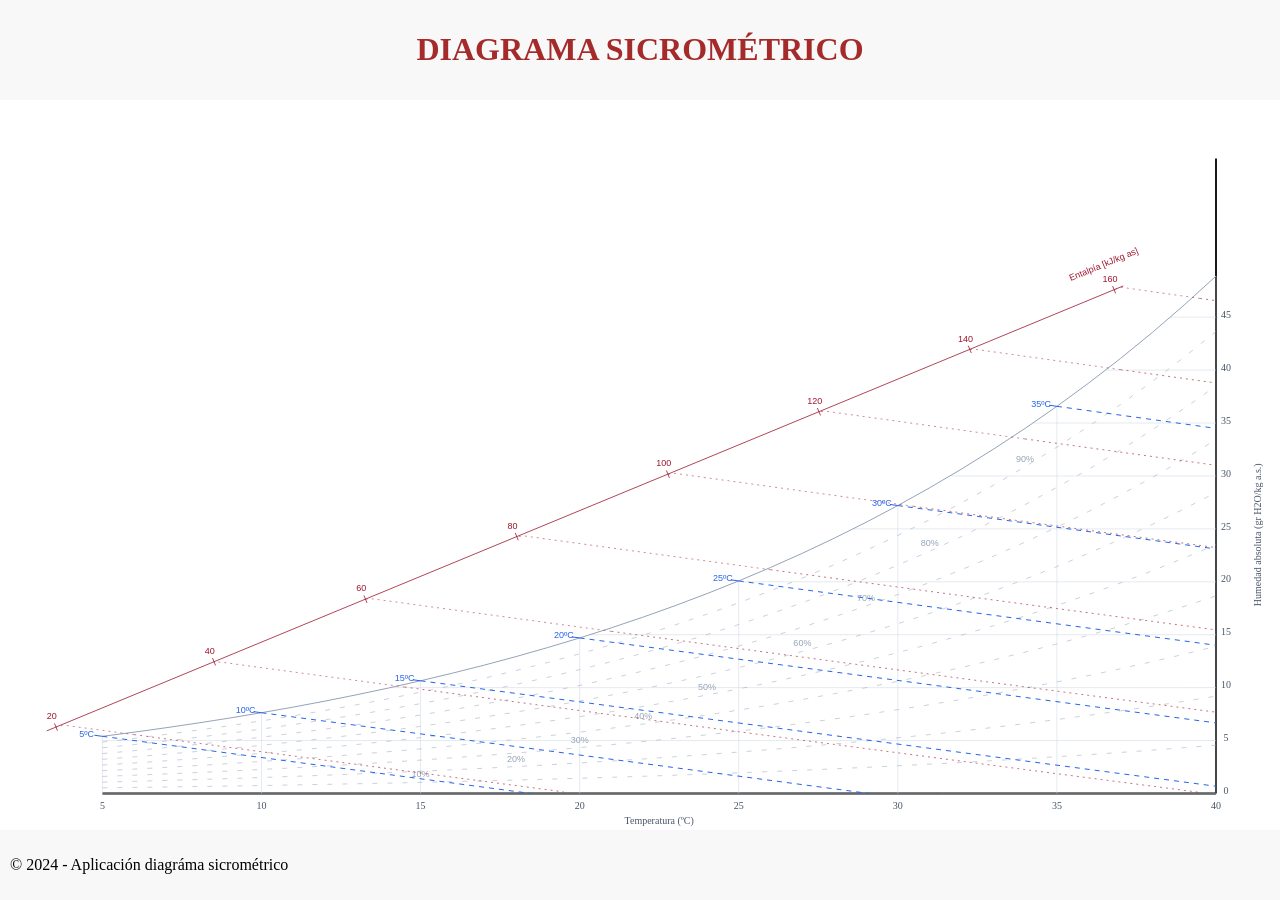
<file: AireHumedo_Diagrama_Canvas/AireHumedo_Diagrama_Canvas.html>
<!DOCTYPE html>
<html lang="es">
<head>
    <meta charset="UTF-8">
    <meta name="viewport" content="width=device-width, initial-scale=1.0">
    <title>Diagrama Sicrométrico</title>

    <link rel="stylesheet" href="/AireHumedo_Diagrama_Canvas/AireHumedo_Diagrama_Canvas.css">

    <script type="module">
        import { iniciaDiagrama } from './index.js';

        window.addEventListener("load", () => {
         const container = document.getElementById('contenedorCanvas');
         iniciaDiagrama(container);
        }
        );
    </script>
</head>

<body style="margin: 0; padding: 0; display: flex; flex-direction: column; height: 100vh; width: 100vw; overflow: hidden;">

    <header style="background-color: #f8f8f8; padding: 10px; text-align: center;">
        <h1 style="color:brown">DIAGRAMA SICROMÉTRICO</h1>
    </header>

    <main style="flex: 1; display: flex; overflow: hidden;">
        <section id="contenedorCanvas" class="ContenedorCanvas" style="flex: 1;"></section>
    </main>

    <footer style="background-color: #f8f8f8; padding: 10px; text-align: left;">
        <p>© 2024 - Aplicación diagráma sicrométrico</p>
    </footer>

</body>
</file>
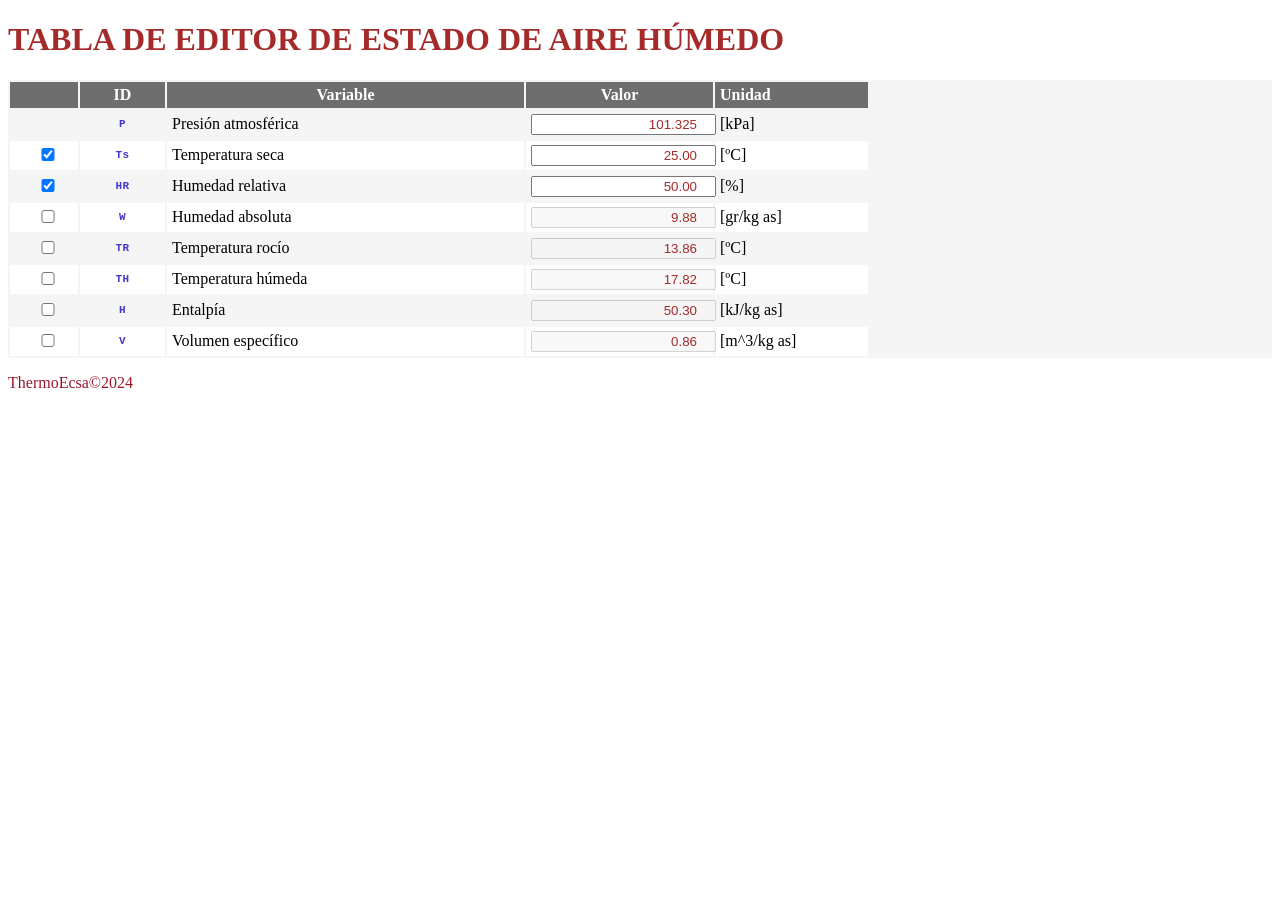
<file: AireHumedo_Editor_001/prueba.html>
<!DOCTYPE html>
<html lang="es">
<head>
    <meta charset="UTF-8">
    <meta name="viewport" content="width=device-width, initial-scale=1.0">
    <title>Editor de estado de Aire Húmedo</title>

  
    <script type="module">
        import { iniciaEditorEstado } from './index.js';

        window.addEventListener("load", () => {
         const container = document.getElementById('contenedorPrincipal');
         iniciaEditorEstado(container);
        }
        );
    </script>
</head>

<body>
    <header>
        <h1 style="color:brown">TABLA DE EDITOR DE ESTADO DE AIRE HÚMEDO</h1>
    </header>

    <main>
        <section id='contenedorPrincipal'>
            <!-- Contenedor donde TableRenderer renderizará la tabla y el botón -->
        </section>
    </main>

    <footer>
        <p style='color: #9D162E;'>ThermoEcsa©2024</p>
    </footer>


</body>    





</html>
</file>
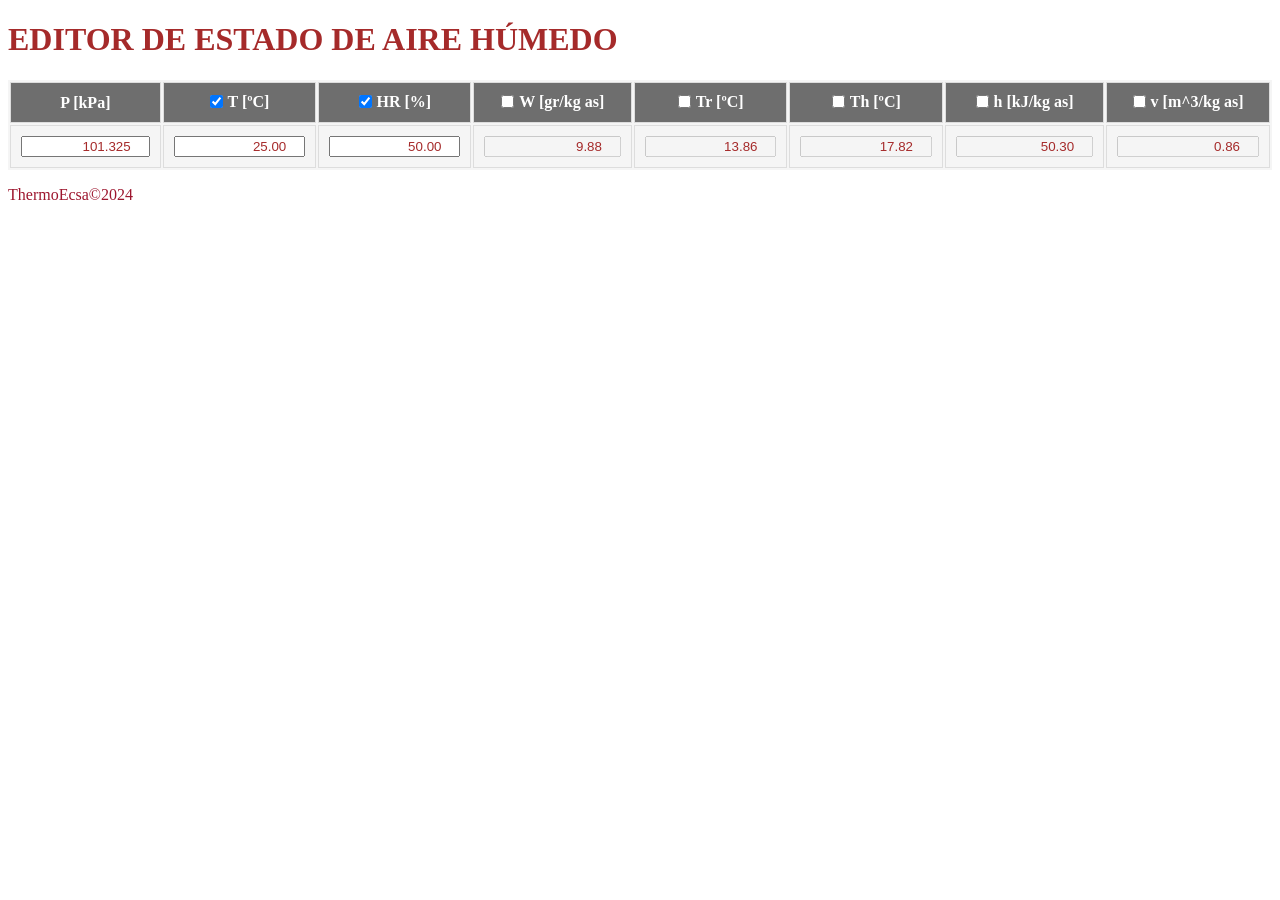
<file: AireHumedo_Editor_002/prueba.html>
<!DOCTYPE html>
<html lang="es">
<head>
    <meta charset="UTF-8">
    <meta name="viewport" content="width=device-width, initial-scale=1.0">
    <title>Editor de estado de Aire Húmedo</title>

  
    <script type="module">
        import { iniciaEditorEstado } from './index.js';

        window.addEventListener("load", () => {
         const container = document.getElementById('contenedorPrincipal');
         iniciaEditorEstado(container);
        }
        );
    </script>
</head>

<body>
    <header>
        <h1 style="color:brown">EDITOR DE ESTADO DE AIRE HÚMEDO</h1>
    </header>

    <main>
        <section id='contenedorPrincipal'>
            <!-- Contenedor donde TableRenderer renderizará la tabla y el botón -->
        </section>
    </main>

    <footer>
        <p style='color: #9D162E;'>ThermoEcsa©2024</p>
    </footer>


</body>    





</html>
</file>
<file: AireHumedo_Diagrama_Canvas/AireHumedo_Diagrama_Canvas.css>
.ContenedorCanvas {
  display: flex;
  box-sizing: border-box;
  width: 100%;
  height: 100%;
  padding: 0px;
  background-color: #9D162E;

}

/* Los <canvas> son "inline" por defecto, lo que añade unos px de hueco bajo su línea base
   (espacio para descendentes de texto) — eso es lo que hacía que el contenedor necesitara
   barra de scroll aunque el buffer del canvas coincidiera con su tamaño. */
#teDiagramaSicrometrico {
  display: block;
}
</file>
